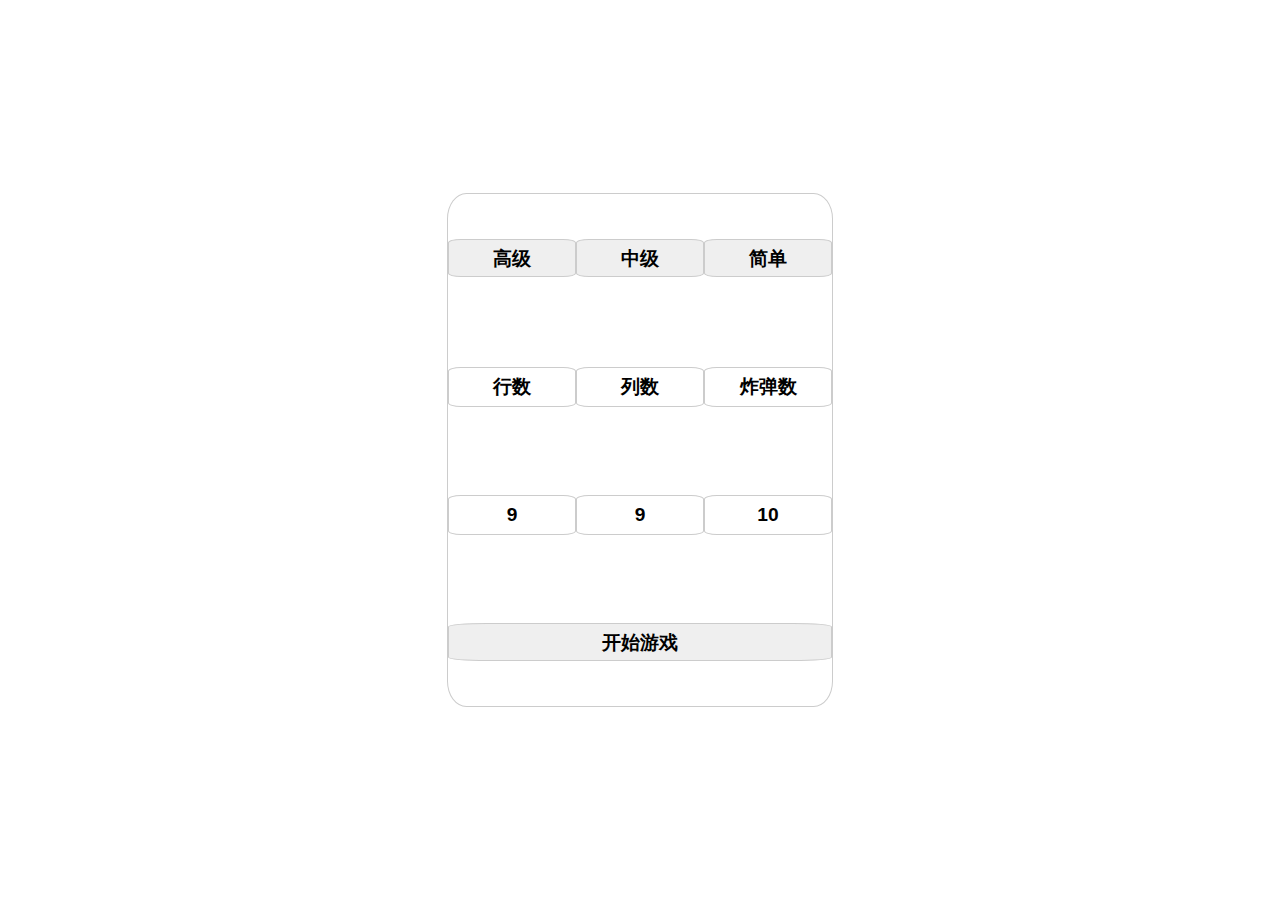
<file: index.html>
<!DOCTYPE html>
<html>
	<head>
		<meta charset="UTF-8">
		<title>扫雷</title>
		<link rel="stylesheet" type="text/css" href="index.css"/>
	</head>
	<body>
	  
	  <div class="fakeBody2">
	    <ul></ul>
	  </div>
	  <div class="fakeBody">
	    
  	  <div class="options">
  	    <div>
  	      <button>高级</button>
  	      <button>中级</button>
  	      <button>简单</button>
  	    </div>
  	    <div>
  	      <span>行数</span>
  	      <span>列数</span>
  	      <span>炸弹数</span>
  	    </div>
  	    <div>
  	      <input type="text" name="" id="row" value="9" />
  	      <input type="text" name="" id="column" value="9" />
  	      <input type="text" name="" id="boom" value="10" />
  	    </div>
  	    <div>
  	      <button>开始游戏</button>
  	    </div>
  	  </div>
	  </div>
	  <div class="menu">
	    <div class="restart">重开</div>
	    <div class="showTime">00:00</div>
	    <div class="showBoom">99</div>
<!--	    <div class="changeDir">竖屏</div>
-->	    <div class="optionButton">配置</div>
	  </div>
	  <script src="index.js" type="text/javascript" charset="utf-8"></script>
	</body>
</html>
</file>
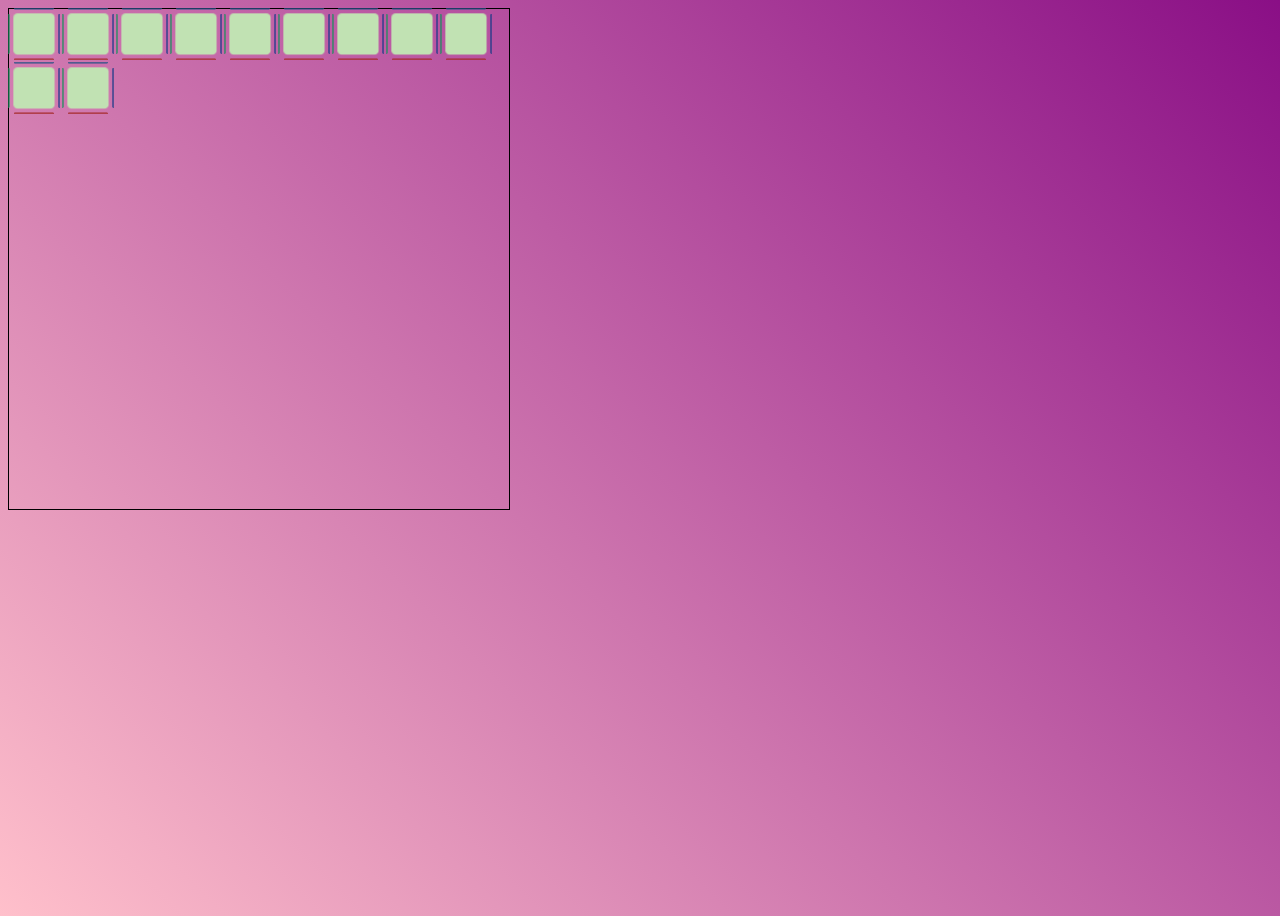
<file: yangshisilu.html>
<!DOCTYPE html>
<html>
    <head>
        <meta charset="UTF-8">
        <meta name="viewprot" content="width=device-width, initial-scale=1.0"/>
        <meta http-equiv="X-UA-Compatible" content="ie=edge"/>
        <title>dddd</title>
        <style type="text/css">
          html {
            overflow: hidden;
          }
            body{
              width: 100vw;
              height: 100vh;
              background-image: linear-gradient(45deg ,pink, purple, gray);
              background-size: 300%;
              background-position: 0% 0%;
              transform: rotate(0deg);
              animation: bodyR 5s alternate infinite;
            }
            
            @keyframes bodyR{
              from{
                background-position: 0% 0%;
                
              }
              50% {
                0% 100%
              }
              to{
                background-position: 100% 100%;
              }
            }
            
            .father{
              width: 500px;
              height: 500px;
              border: 1px solid black;
              
              position: absolute;
              /*left: 50%;
              top: 50%;*/
              transform: translateZ(-50%,-50%);
              transform-style:preserve-3d;
            }
            .son{
              width: 50px;
              height: 50px;
              display: inline-block;
               /*position: absolute ;*/
              /*left: 50%;*/
              /*top: 50%;*/
              transform-style:preserve-3d;
              perspective : 800px;
              transform: ratate3d(1,1,0,180deg);
              backface-visibility: hidden;
              animation: round linear 2.5s infinite;
            }
            
            @keyframes round{
              from{
                transform: rotateY(0deg);
              }
              20% {
                transform: rotateX(5deg);
              }
              40% {
                transform: rotateY(-5deg);
              }
              60% {
                transform: rotateX(-5deg);
              }
              80% {
                transform: rotateY(5deg);
              }
              to{
                transform: rotateY(0deg);
              }
            }
            @keyframes round1{
              from{
                transform: rotateX(0deg) rotateY(180deg);
              }
              20% {
                transform: rotateX(5deg) rotateY(180deg);
              }
              40% {
                transform: rotateX(0deg) rotateY(175deg);
              }
              60% {
                transform: rotateX(-5deg) rotateY(180deg);
              }
              80% {
                transform: rotateX(0deg) rotateY(185deg);
              }
              to{
                transform: rotateX(0deg) rotateY(180deg);
              }
            }
            @keyframes round2{
              from{
                transform: rotateX(0deg) rotateY(-180deg);
              }
              20% {
                transform: rotateX(5deg) rotateY(-180deg);
              }
              40% {
                transform: rotateX(0deg) rotateY(-175deg);
              }
              60% {
                transform: rotateX(-5deg) rotateY(-180deg);
              }
              80% {
                transform: rotateX(0deg) rotateY(-185deg);
              }
              to{
                transform: rotateX(0deg) rotateY(-180deg);
              }
            }
            @keyframes round3{
              from{
                transform: rotateY(0deg) rotateX(180deg);
              }
              20% {
                transform: rotateY(5deg) rotateX(180deg);
              }
              40% {
                transform: rotateY(0deg) rotateX(175deg);
              }
              60% {
                transform: rotateY(-5deg) rotateX(180deg);
              }
              80% {
                transform: rotateY(0deg) rotateX(185deg);
              }
              to{
                transform: rotateY(0deg) rotateX(180deg);
              }
            }
            @keyframes round4{
              from{
                transform: rotateY(0deg) rotateX(-180deg);
              }
              20% {
                transform: rotateY(5deg) rotateX(-180deg);
              }
              40% {
                transform: rotateY(0deg) rotateX(-175deg);
              }
              60% {
                transform: rotateY(-5deg) rotateX(-180deg);
              }
              80% {
                transform: rotateY(0deg) rotateX(-185deg);
              }
              to{
                transform: rotateY(0deg) rotateX(-180deg);
              }
            }
            
            .son div{
              position: absolute;
              left: 0;
              top: 0;
              
              width: 100%;
              height: 100%;
             
             border-radius: 5px;
            }
            /*弄一个六边形*/
           /* 先rotate, 然后translate*/
           .front{
             transform: rotate(0deg) translateZ(25px) scale(0.8);
             background-color: #C1E2B3;
           }
           .left{
             transform: rotateY(-90deg) translateZ(25px)  scale(0.8);
             background-color: #159159;
             
           }
           .right{
             
             transform: rotateY(90deg) translateZ(25px)  scale(0.8);
             background-color: #153987;
           }
           .up{
             transform: rotateX(90deg) translateZ(25px)  scale(0.8);
             background-color: #265285;
             
           }
           .down{
             transform: rotateX(-90deg) translateZ(25px) scale(0.8);
             background-color: #A52A2A;
             
           }
           .back{
             transform: rotateX(180deg) translateZ(25px) scale(0.8);
             background-color: purple;
           }
           
           /*大概出来了一个立体模型,*/
          /*常态的浮动 也简单模拟了一下*/
         /* 只需要让各自的 delay 不相同, 应该会有浮动的效果 试一下*/
        
            .dir1 {
              animation: dir1 1s 1;
            }
            
            @keyframes dir1{
              from{
                transform: rotateY(0deg);
              }
              50% {
                transform: rotateY(45deg);
              }
              to{
                transform: rotateY(0deg);
              }
            }
            .dir2 {
              animation: dir2 1s 1;
            }
            @keyframes dir2{
              from{
                transform: rotateY(0deg);
              }
              50% {
                transform: rotateY(-45deg);
              }
              to{
                transform: rotateY(0deg);
              }
            }
            .dir3 {
              animation: dir3 1s 1;
            }
            @keyframes dir3{
              from{
                transform: rotateX(0deg);
              }
              50% {
                transform: rotateX(45deg);
              }
              to{
                transform: rotateX(0deg);
              }
            }
            .dir4 {
              animation: dir4 1s 1;
            }
            @keyframes dir4{
              from{
                transform: rotateX(0deg);
              }
              50% {
                transform: rotateX(-45deg);
              }
              to{
                transform: rotateX(0deg);
              }
            }
            .dir5 {
              animation: dir5 1s 1;
            }
            @keyframes dir5{
              from{
                transform: rotateY(0deg) rotateX(0deg);
              }
              50% {
                transform: rotateY(45deg) rotateX(-45deg);
              }
              to{
                transform: rotateY(0deg) rotateX(0deg);
              }
            }
            .dir6 {
              animation: dir6 1s 1;
            }
            @keyframes dir6{
              from{
                transform: rotateY(0deg) rotateX(0deg);
              }
              50% {
                transform: rotateY(-45deg) rotateX(-45deg);
              }
              to{
                transform: rotateY(0deg) rotateX(0deg);
              }
            }
            .dir7 {
              animation: dir7 1s 1;
            }
            @keyframes dir7{
              from{
                transform: rotateY(0deg) rotateX(0deg);
              }
              50% {
                transform: rotateY(-45deg) rotateX(45deg);
              }
              to{
                transform: rotateY(0deg) rotateX(0deg);
              }
            }
            .dir8 {
              animation: dir8 1s 1;
            }
            @keyframes dir8{
              from{
                transform: rotateY(0deg) rotateX(0deg);
              }
              50% {
                transform: rotateY(45deg) rotateX(45deg);
              }
              to{
                transform: rotateY(0deg) rotateX(0deg);
              }
            }
            
            .turn1{
              animation: turn1 1s 1 forwards;
            }
            @keyframes turn1{
              from{
                transform: rotateY(0deg) rotateX(0deg);
              }
              to{
                transform: rotateY(180deg) rotateX(0deg);
              }
            }
            .turn2{
              animation: turn2 1s 1 forwards;
            }
            @keyframes turn2{
              from{
                transform: rotateY(0deg) rotateX(0deg);
              }
              to{
                transform: rotateY(-180deg) rotateX(0deg);
              }
            }
            .turn3{
              animation: turn3 1s 1 forwards;
            }
            @keyframes turn3{
              from{
                transform: rotateY(0deg) rotateX(0deg);
              }
              to{
                transform: rotateY(0deg) rotateX(180deg);
              }
            }
            .turn4{
              animation: turn4 1s 1 forwards;
            }
            @keyframes turn4{
              from{
                transform: rotateY(0deg) rotateX(0deg);
              }
              to{
                transform: rotateY(0deg) rotateX(-180deg);
              }
            }
            .turn5{
              animation: turn5 1s 1 forwards;
            }
            @keyframes turn5{
              from{
                transform: rotateY(0deg) rotateX(0deg);
              }
              to{
                transform: rotate3d(1,1,0,180deg);
              }
            }
            .turn6{
              animation: turn6 1s 1 forwards;
            }
            @keyframes turn6{
              from{
                transform: rotateY(0deg) rotateX(0deg);
              }
              to{
                transform: rotate3d(-1,1,0,180deg);
              }
            }
            .turn7{
              animation: turn7 1s 1 forwards;
            }
            @keyframes turn7{
              from{
                transform: rotateY(0deg) rotateX(0deg);
              }
              to{
                transform: rotate3d(1,-1,0,180deg);
              }
            }
            .turn8{
              animation: turn8 1s 1 forwards;
            }
            @keyframes turn8{
              from{
                transform: rotateY(0deg) rotateX(0deg);
              }
              to{
                transform: rotate3d(-1,-1,0,180deg);
              }
            }
            
           /* 现在我们先弄一下 , 彻底翻转的逻辑与样式*/
           /*需要让整个格子反过来, rotateX(180deg)*/
           /*如果是翻转180deg, 那么就是让背面, 抵达前面*/
           /*这么做的话, 难点在于, 我希望翻转之后, 还能继续有浮动效果.
            
            * 而两者都需要用到rotateX, 或者rotateY, 目测有点麻烦,
            * 稍微简单的方案是, 翻转360deg, 监听旋转结束时, 更换一下类名, 以及把数据展现出来.
            * 如此之后, 原先的浮动就还是浮动.
            * 
            * 不对啊, 360deg 之后, 还是会和原来的rotate角度产生影响.
            * 那就用180deg, 然后, 再弄一个类名, 进行切换
            * 
            * 
            * 问题2. 360deg 的翻转和, 临阵翻转, 两者之间的冲突问题.
            * 首先, 如果是需要360deg翻转的, 就不必添加临阵翻转的动作. 所以需要判断, 如果是空格子, 则通常会发生一连串的360deg翻转
            * 如果是, 数字, 就会发生临阵翻转.
            * 
            * 这里确实有点不好整理.
            * 因为有一种情况是, 当点击空格子时, 会有扩散,
            * 当扩散到数字格子之后,
            * 相当于, 数字格子被点击, 数字格子自然只需要翻转, 但临近格子呢?
            * 视觉上, 肯定是需要让临近格子中, 未翻转的进行翻转, 已经翻转的不需要翻转.
            * 
            * 我们先简单思考, 只要是空白格, 就不用考虑临阵翻转,
            * 只要是数字格, 就执行临阵翻转, 
            * 然后给一个优先级, 如果正在进行 360deg翻转, 则临阵翻转不执行, 
            * 如果正在进行临阵翻转, 则360deg可以覆盖.
            * 
            * 好, 虽然头绪很多, 不知从何下手, 但基本的逻辑, 似乎已经能够走得通了.
            * 
            * 哎, 瞬间, 感觉凌乱了.
            * 
            * */
            
            
        </style>
    </head>
    <body>
      
      <div class="father">
        <!--凑个六边形 最后数据展示在底面? 试一下-->
        <div class="son">
          <div class="front"></div>
          <div class="up"></div>
          <div class="left"></div>
          <div class="right"></div>
          <div class="down"></div>
          <div class="back"></div>
        </div>
        <div class="son son1">
          <div class="front"></div>
          <div class="up"></div>
          <div class="left"></div>
          <div class="right"></div>
          <div class="down"></div>
          <div class="back"></div>
        </div>
        <div class="son son2">
          <div class="front"></div>
          <div class="up"></div>
          <div class="left"></div>
          <div class="right"></div>
          <div class="down"></div>
          <div class="back"></div>
        </div>
        <div class="son son3">
          <div class="front"></div>
          <div class="up"></div>
          <div class="left"></div>
          <div class="right"></div>
          <div class="down"></div>
          <div class="back"></div>
        </div>
        <div class="son son4">
          <div class="front"></div>
          <div class="up"></div>
          <div class="left"></div>
          <div class="right"></div>
          <div class="down"></div>
          <div class="back"></div>
        </div>
        <div class="son son5">
          <div class="front"></div>
          <div class="up"></div>
          <div class="left"></div>
          <div class="right"></div>
          <div class="down"></div>
          <div class="back"></div>
        </div>
        <div class="son son6">
          <div class="front"></div>
          <div class="up"></div>
          <div class="left"></div>
          <div class="right"></div>
          <div class="down"></div>
          <div class="back"></div>
        </div>
        <div class="son son7">
          <div class="front"></div>
          <div class="up"></div>
          <div class="left"></div>
          <div class="right"></div>
          <div class="down"></div>
          <div class="back"></div>
        </div>
        <div class="son son8">
          <div class="front"></div>
          <div class="up"></div>
          <div class="left"></div>
          <div class="right"></div>
          <div class="down"></div>
          <div class="back"></div>
        </div>
        <div class="son son9">
          <div class="front"></div>
          <div class="up"></div>
          <div class="left"></div>
          <div class="right"></div>
          <div class="down"></div>
          <div class="back"></div>
        </div>
        <div class="son son10">
          <div class="front"></div>
          <div class="up"></div>
          <div class="left"></div>
          <div class="right"></div>
          <div class="down"></div>
          <div class="back"></div>
        </div>
      </div>
      
         <!--<iframe id="b" width="1000px" height="700px" class="b video_pc" src="https://www.bilibili.com/video/av26050688/?p=9" frameborder="0" allowfullscreen="true">
</iframe>-->
<!--<iframe src="//player.bilibili.com/player.html?aid=23459945&cid=39139016&page=1" scrolling="no" border="0" frameborder="no" framespacing="0" allowfullscreen="true"> </iframe>-->
<!--<iframe src="//player.bilibili.com/player.html?aid=26050688&cid=51986342&page=9" scrolling="no" border="0" frameborder="no" framespacing="0" allowfullscreen="true"> </iframe>-->
        <script type="text/javascript">
          // 类名的切换必须由js来完成
          // 现在要弄几个animation, 也就是, 波浪扩散时的晃动.
          // 理论上讲, 存在八个方向的晃动, 我们在初期版本中, 先不要进行扩散运动, 就解决一下, 最基础的周边8个的晃动.
          // 我们弄8个类名, 每个类名将拥有一个晃动,
          // 事件发生时, 我们添加类名, 动画结束时, 我们去掉类名.
          // 这里有个问题, animation 动画的结束怎么监测 百度得知用 onAnimationEnd()
          // 测试一下,, 不行这是 安卓的
          // 
          // 然后再加一个类名是用来翻转180deg 用来翻转的.
          
          
          // 彻底翻转需要四个方向, 或者八个方向.
          // 如何判断方向? 这需要根据扩算运算. 很明显, 我写的扩散运算, 应该是深度优先?
          // 但在初级版本这也无所谓.
          // 想要确定当前格子的翻转方向, 
          // 就必须要知道是从哪个格子传过来的, 所以最好是, 广度优先原则.
          // 广度优先, 就要求, 先进先出.
          // 我写得那个, 应该是, 深度优先.
          // 这里先放着这个问题.
          // 我们先把样式给干上去.
          // 回到上一个问题, 当前格子的翻转方向, 需要知道前一个格子是谁, 需要知道前一个格子的信息.
          // 可能的几种方案,
          // 第一种, 把前面格子的坐标传过去(直接, 或间接), 根据,两个的坐标对比, 确定方向.比如(1,1)(1,2) 相减(0,1), 
          // 即,两个临近坐标相减 能够出来八个坐标, 可代表八个方向.
          // 第二种思路, 就是把代表方向的字符串传递给后者, 后者直接根据这个字符串进行处理.
          // 很明显, 第二种思路不容易走得通. 应该用第一种思路.
          // 之前我们进行扩散算法时, 用得是数组的二维坐标,
          // 即, 每个格子找它临近的格子时, 需要把自身的坐标给数组这个地图, 通过加减才能找到.
          // 另一种思路是, 类似邻接链表, 即, 我这个单位里, 根据八个方向, 我存储八个临近格子.
          // 这样的话, 我遍历周边格子时, 就不需要通过数组, 而是直接获取.
          // 两者相比较之时, 前者是运算量上应该会更多一点,
          // 后者是在空间上, 占用会多一点, 但运算速度可能相对更快一点.
          
          // 这个方案, 留到后面需要优化的时候进行考虑.
          
          // 现在稍微感觉复杂的地方是, 类名很多, 需要怎么进行切换 需要好好规划一下.
          
          // 刚开始是 round
          // 点击之后, 需要翻转, 默认是 向左
          // 扩散翻转时, 根据方向, 进行翻转   turn系列
          // 遇到数字时, 进行临街格子的翻转. dir系列
          // 已经翻转过的格子, 类名切花成round1
          
          // 现在把, 翻转180deg的类名弄一下
          
          
          
          // 遇到消耗时间比较长的的问题, 
          // 首先是, 当结构翻转180deg之后, 想让其拥有浮动效果, rotate不知道出了什么问题, 
          // 行为方式, 与预想的不一致. 
          // 解决了, 问题的原因是, 在keyframe中设置 rotate时, 只设置一个方向的, 另一个方向会存在默认值, 所以才会出现这个问题.
          
          // 你妹的, 发现不能只有round1, 还要有round2-8, 肯定存在简单的方法...妈的.感觉走错路了.
          
          
            var son = document.getElementsByClassName('son');
            function aniDelay (div,time) {
              div.style.animationDelay = time + "s";
            }
            for(var i = 0 ; i < son.length; i++) {
              aniDelay(son[i],Math.random() * 2);
            }
            
            
            // 测试一下
            // 我点击 son1时, son2 进行旋转, 然后回到正常状态
            
            
            // 第一个问题是
            // 为什么back 在前面?
            
            function changeClassName (div,str,rex) {// 用来切换类名
              var str = " " + str; 
              var claName = div.className;
              var rex = rex || clName;
              claName = claName.replace(rex,'') + str;
              div.className = claName;
            }
            
            // 生成随机正整数, 闭区间
            function returnRandomNum (a,b) {//
              return Math.round(Math.random() * (b - a)) + a;
            }
            son[0].addEventListener('click',function (e) {
              
              // 给 son2 添加类名
              // 两个数据, 一个是, 要添加的类名(String) 一个是要删除的类名组(arr), 
              // 可以用repalce 加正则, 所以不需要类名组, 只需要给个正则即可.
              
              console.log(e.target);
              var rex = /\sdir[1-9]/g;
              var rex2 = /\sturn[1-9]/g;
               var str = "turn" +returnRandomNum(1,8);
              aniDelay(son[1],0);// 我希望延迟少一点
              for(var i = 1; i < son.length; i++) {
                
                changeClassName(son[i],str,rex2);
              }
              // 并监听son2 的动画结束
              // 当动画结束时, 去掉类名
              // 类名的切换不能是简单的 覆盖.
              // 原有类名有可能要保存
              
              son[1].addEventListener('webkitAnimationEnd',function () {
                son[1].removeEventListener('webkitAnimationEnd',arguments.callee);
              aniDelay(son[1],Math.random() * 2);// 延迟又变得随机 
                changeClassName(this,"",rex);
              },null);
              
              // 现在测试, 点击时, 类名随机切换
            },null);
            
            
        function detectAnimationEndEvents(el){
        var t;
        var animEndEventNames = {
            'WebkitAnimation' : 'webkitAnimationEnd',
            'OAnimation' : 'oAnimationEnd',
            'msAnimation' : 'MSAnimationEnd',
            'animation' : 'animationend'
        };
        for(t in animEndEventNames){
            if( el.style[t] !== undefined ){
              console.log(animEndEventNames[t]);
                return animEndEventNames[t];
            }
        }
    }

            
        </script>
    </body>
</html>
</file>
<file: index.css>
* {
  margin: 0;
  padding: 0;
}
html{
  height: 100%;
            overflow: hidden;
  
}
body{
  user-select: none;
                 width: 100vw;
              height: 100vh;
              background-image: linear-gradient(45deg ,pink, purple, gray);
              background-size: 300%;
              background-position: 0% 0%;
              transform: rotate(0deg);
              /*animation: bodyR 5s alternate infinite;*/
}

            @keyframes bodyR{
              from{
                background-position: 0% 0%;
                
              }
              50% {
                0% 100%
              }
              to{
                background-position: 100% 100%;
              }
            }

/*关于格子的大小设定, 需要有一个最大值, 最小值, 中间区域可以自适应.这样比较好?*/

ul,
li {
  list-style: none;
  user-select: none;
}

.fakeBody2 {
  position: absolute;
  width: 100%;
  height: 100%;
  display: flex;
  flex-direction: column;
  justify-content: center;
  align-items: center;
}

ul {
              transform-style:preserve-3d;
  /*给父级定下大小, 然后用flex布局对子级进行排版, 即, 父级要做好宽高设定*/
  /*用百分比,还是rem?*/
  /*如果用父级进行排版,则有个问题, 现在的排版父级的宽高时根据 2/1 的比例来设定的, 其他情况必然不是2/1*/
  /*所以这种设定不太好, 而且我们要求的是格子必须是正方形.*/
  /*如果非要这么做, 有没有办法?*/
  /*如果游戏开始时, 列数和行数是确定的, 在初始化时, 根据这个比例进行对css的设置?*/
  /*可以尝试一下, 如果不行, 就用子级调整宽高, 父级撑开的方法*/
  /*问题, flex布局 如何进行表格布局?*/
  /*当只有一个层级时, 需要确定子级的宽高才能实现自然转行.*/
  /*但自己的宽高无法通过百分比来实现*/
  /* 所以先不用flex 直接用百分比吧*/
  width: 100vw;
  /*下面这一堆先不用了, 响应式的处理, 给了js*/
  /*max-width: 900px;*/
  /*max-height: 450px;*/
  /*min-width: 475px;*/
  /*min-height: 238px;*/
  /*border: 1px solid black;*/
  font-size: 0;
  /*居中*/
  /*position: relative;
  left: 50%;
  top: 0;
  transform: translate(-50%, 0);*/
}

li {
  display: inline-block;
  box-sizing: border-box;
  /*border-collapse: collapse; 竟然失效.*/
  width: calc(80vw / 30);
  height: calc(80vw / 30);
  font-size: 2vw;
  background-color: whitesmoke;
  font-weight: bold;
  text-align: center;
  vertical-align: top;
  /*没有这一句, 按照目前的样式布局, 会出现问题*/
}

            .son{
              perspective : 800px;
              transform-style: preserve-3d;
              backface-visibility: hidden;
              position: relative;
              transform: scale(0.8) rotateX(-10deg) rotateY(10deg);
              /*border-width: 0;*/
              /*animation: round linear 2.5s infinite;*/
            }
            
            
              .son div{
              position: absolute;
              left: 0;
              top: 0;
              
              width: 100%;
              height: 100%;
             
            }
           /* 立体方形*/
           /*此处不能用25px! 也需要用js 有点麻烦, 所以最好是用rem */
             .front{
             /*transform: rotate(0deg) translateZ(50%) scale(0.8);*/
             background-color: #00438A; 
           }
           .left{
             /*transform: rotateY(-90deg) translateZ(50%)  scale(0.8);*/
             background-color: #159159;
             
           }
           .right{
             
             /*transform: rotateY(90deg) translateZ(50%)  scale(0.8);*/
             background-color: #153987;
             color: white;
           }
           .up{
             /*transform: rotateX(90deg) translateZ(50%)  scale(0.8);*/
             background-color: #265285;
             
           }
           .down{
             /*transform: rotateX(-90deg) translateZ(50%) scale(0.8);*/
             background-color: #A52A2A;
             color: deeppink;
           }
           .back{
             /*transform: rotateX(180deg) translateZ(50%) scale(0.8);*/
             background-color: aquamarine;
           }
            
            /*浮动态 5种*/
            @keyframes round{
              from{
                transform: rotateY(0deg) scale(0.8);
              }
              20% {
                transform: rotateX(5deg) scale(0.8);
              }
              40% {
                transform: rotateY(-5deg) scale(0.8);
              }
              60% {
                transform: rotateX(-5deg) scale(0.8);
              }
              80% {
                transform: rotateY(5deg) scale(0.8);
              }
              to{
                transform: rotateY(0deg) scale(0.8);
              }
            }
            @keyframes round1{
              from{
                transform: rotateX(0deg) rotateY(180deg) scale(0.8);
              }
              20% {
                transform: rotateX(5deg) rotateY(180deg) scale(0.8);
              }
              40% {
                transform: rotateX(0deg) rotateY(175deg) scale(0.8);
              }
              60% {
                transform: rotateX(-5deg) rotateY(180deg) scale(0.8);
              }
              80% {
                transform: rotateX(0deg) rotateY(185deg) scale(0.8);
              }
              to{
                transform: rotateX(0deg) rotateY(180deg) scale(0.8);
              }
            }
            @keyframes round2{
              from{
                transform: rotateX(0deg) rotateY(-180deg) scale(0.8);
              }
              20% {
                transform: rotateX(5deg) rotateY(-180deg) scale(0.8);
              }
              40% {
                transform: rotateX(0deg) rotateY(-175deg) scale(0.8);
              }
              60% {
                transform: rotateX(-5deg) rotateY(-180deg) scale(0.8);
              }
              80% {
                transform: rotateX(0deg) rotateY(-185deg) scale(0.8);
              }
              to{
                transform: rotateX(0deg) rotateY(-180deg) scale(0.8);
              }
            }
            @keyframes round3{
              from{
                transform: rotateY(0deg) rotateX(180deg) scale(0.8);
              }
              20% {
                transform: rotateY(5deg) rotateX(180deg) scale(0.8);
              }
              40% {
                transform: rotateY(0deg) rotateX(175deg) scale(0.8);
              }
              60% {
                transform: rotateY(-5deg) rotateX(180deg) scale(0.8);
              }
              80% {
                transform: rotateY(0deg) rotateX(185deg) scale(0.8);
              }
              to{
                transform: rotateY(0deg) rotateX(180deg) scale(0.8);
              }
            }
            @keyframes round4{
              from{
                transform: rotateY(0deg) rotateX(-180deg) scale(0.8);
              }
              20% {
                transform: rotateY(5deg) rotateX(-180deg) scale(0.8);
              }
              40% {
                transform: rotateY(0deg) rotateX(-175deg) scale(0.8);
              }
              60% {
                transform: rotateY(-5deg) rotateX(-180deg) scale(0.8);
              }
              80% {
                transform: rotateY(0deg) rotateX(-185deg) scale(0.8);
              }
              to{
                transform: rotateY(0deg) rotateX(-180deg) scale(0.8);
              }
            }
            /*临街翻转8种*/
            .dir1 {
              animation: dir1 1s 1;
            }
            
            @keyframes dir1{
              from{
                transform: rotateY(0deg);
              }
              50% {
                transform: rotateY(45deg);
              }
              to{
                transform: rotateY(0deg);
              }
            }
            .dir2 {
              animation: dir2 1s 1;
            }
            @keyframes dir2{
              from{
                transform: rotateY(0deg);
              }
              50% {
                transform: rotateY(-45deg);
              }
              to{
                transform: rotateY(0deg);
              }
            }
            .dir3 {
              animation: dir3 1s 1;
            }
            @keyframes dir3{
              from{
                transform: rotateX(0deg);
              }
              50% {
                transform: rotateX(45deg);
              }
              to{
                transform: rotateX(0deg);
              }
            }
            .dir4 {
              animation: dir4 1s 1;
            }
            @keyframes dir4{
              from{
                transform: rotateX(0deg);
              }
              50% {
                transform: rotateX(-45deg);
              }
              to{
                transform: rotateX(0deg);
              }
            }
            .dir5 {
              animation: dir5 1s 1;
            }
            @keyframes dir5{
              from{
                transform: rotateY(0deg) rotateX(0deg);
              }
              50% {
                transform: rotateY(45deg) rotateX(-45deg);
              }
              to{
                transform: rotateY(0deg) rotateX(0deg);
              }
            }
            .dir6 {
              animation: dir6 1s 1;
            }
            @keyframes dir6{
              from{
                transform: rotateY(0deg) rotateX(0deg);
              }
              50% {
                transform: rotateY(-45deg) rotateX(-45deg);
              }
              to{
                transform: rotateY(0deg) rotateX(0deg);
              }
            }
            .dir7 {
              animation: dir7 1s 1;
            }
            @keyframes dir7{
              from{
                transform: rotateY(0deg) rotateX(0deg);
              }
              50% {
                transform: rotateY(-45deg) rotateX(45deg);
              }
              to{
                transform: rotateY(0deg) rotateX(0deg);
              }
            }
            .dir8 {
              animation: dir8 1s 1;
            }
            @keyframes dir8{
              from{
                transform: rotateY(0deg) rotateX(0deg);
              }
              50% {
                transform: rotateY(45deg) rotateX(45deg);
              }
              to{
                transform: rotateY(0deg) rotateX(0deg);
              }
            }
            
            /*翻转180deg八种*/
           .turnOver {
                transform:  rotateY(190deg) rotateX(10deg)  scale(0.8);
           }
            .turn1{
              animation: turn1 0.1s 1 forwards;
            }
            @keyframes turn1{
              from{
                transform: rotateY(10deg) rotateX(10deg) scale(0.8);
              }
              to{
                transform:  rotateY(190deg) rotateX(10deg)  scale(0.8);
              }
            }
            .turn2{
              animation: turn2 1s 1 forwards;
            }
            @keyframes turn2{
              from{
                transform: rotateY(0deg) rotateX(0deg);
              }
              to{
                transform: rotateY(-180deg) rotateX(0deg);
              }
            }
            .turn3{
              animation: turn3 1s 1 forwards;
            }
            @keyframes turn3{
              from{
                transform: rotateY(0deg) rotateX(0deg);
              }
              to{
                transform: rotateY(0deg) rotateX(180deg);
              }
            }
            .turn4{
              animation: turn4 1s 1 forwards;
            }
            @keyframes turn4{
              from{
                transform: rotateY(0deg) rotateX(0deg);
              }
              to{
                transform: rotateY(0deg) rotateX(-180deg);
              }
            }
            .turn5{
              animation: turn5 1s 1 forwards;
            }
            @keyframes turn5{
              from{
                transform: rotateY(0deg) rotateX(0deg);
              }
              to{
                transform: rotate3d(1,1,0,180deg);
              }
            }
            .turn6{
              animation: turn6 1s 1 forwards;
            }
            @keyframes turn6{
              from{
                transform: rotateY(0deg) rotateX(0deg);
              }
              to{
                transform: rotate3d(-1,1,0,180deg);
              }
            }
            .turn7{
              animation: turn7 1s 1 forwards;
            }
            @keyframes turn7{
              from{
                transform: rotateY(0deg) rotateX(0deg);
              }
              to{
                transform: rotate3d(1,-1,0,180deg);
              }
            }
            .turn8{
              animation: turn8 1s 1 forwards;
            }
            @keyframes turn8{
              from{
                transform: rotateY(0deg) rotateX(0deg);
              }
              to{
                transform: rotate3d(-1,-1,0,180deg);
              }
            }
            
            
            .turnDown {
              animation: turnDown 0.1s forwards;
            }
            @keyframes turnDown{
            	from{
            	  transform: scale(0.8) rotateY(10deg)  rotateX(10deg)  ;
            	}
            	to{
            	  transform: scale(0.8) rotateY(10deg)  rotateX(80deg)  ;
            	}
            }
            .turnRight {
              animation: turnRight 0.1s  forwards;
            }
            @keyframes turnRight{
            	from{
            	  transform: scale(0.8) rotateY(10deg)  rotateX(10deg)  ;
            	}
            	to{
              transform: scale(0.8) rotateX(-10deg) rotateY(-80deg) ;
            	}
            }
            

.a0 {
  background-color: antiquewhite;
  color: transparent;
}

.a1 {
  color: blue;
}

.a2 {
  color: blueviolet;
}

.a3 {
  color: brown;
}

.a4 {
  color: #00BBEE;
}

.a5 {
  color: #00438A;
}

.a6 {
  color: chocolate;
}

.a7 {
  color: crimson;
}

.a8 {
  color: green;
}

.a9 {
  color: black;
}

.a10 {
  background-color: purple;
  color: pink;
}

.que {
  color: black;
}
.mark {
  color: deeppink;
}

.menu {
  width: 7vw;
  height: 70vh;
  min-width: 37px;
  min-height: 37px; 
  font-size: 1.8vw;
  text-align: center;
  line-height: 5vw;
  position: fixed;
  left: 0%;
  top: 50%;
  transform: translate(50%, -50%);
  
  display: flex;
  flex-direction: column;
  align-items: center;
  justify-content: center;
}
.menu div{
  width: 5vw;
  height: 5vw;
  /*border: 1px solid black;*/
  border-radius: 50%;
  overflow: hidden;
  background: radial-gradient(circle at 50% 50%,yellow 0%,pink 100%);
  font-weight: bold;  
  color: darkblue;
}
.menuD {
  width: 7vh;
  height: 70vw;
  min-width: 37px;
  min-height: 37px; 
  font-size: 1.8vh;
  text-align: center;
  line-height: 5vh;
  position: fixed;
  left: 10%;
  top: 50%;
  transform: translate(50%, -50%);
  
  display: flex;
  flex-direction: column;
  align-items: center;
  justify-content: center;
}
.menuD div{
  width: 5vh;
  height: 5vh;
  /*border: 1px solid black;*/
  border-radius: 50%;
  overflow: hidden;
  background: radial-gradient(circle at 50% 50%,pink 0%,yellow 100%);
}

/*.restart {
}

.showTime {
  width: 7vw;
  height: 7vw;
  min-width: 37px;
  min-height: 37px;
  font-size: 2vw;
  border: 1px solid black;
  text-align: center;
  line-height: 7vw;
  border-radius: 50%;
  position: fixed;
  left: 70%;
  top: 0%;
  transform: translate(-50%, 50%);
}

.showBoom {
  width: 7vw;
  height: 7vw;
  min-width: 37px;
  min-height: 37px;  font-size: 2vw;
  border: 1px solid black;
  text-align: center;
  line-height: 7vw;
  border-radius: 50%;
  position: fixed;
  left: 30%;
  top: 0%;
  transform: translate(-50%, 50%);
}*/

/*弄一下初始化的弹窗*/
/* 首先他是要display:none 的*/
/* 其次*要进行绝对定位, 并且要在其他元素之上/
 * 当点击开始游戏之后,要消失
 * 
 * 用的是四列
 * 我们可以尝试用flex 布局
 */

.fakeBody {
  width: 100vw;
  height: 100vh;
  background-color: white;
  position: absolute;
  left: 0;
  top: 0;
  z-index: 98;
}

.options {
  width: 30vw;
  height: 40vw;
  border: 1px solid #CCCCCC;
  border-radius: 5%;
  display: flex;
  flex-direction: column;
  align-items: center;
  justify-content: space-around;
  
  background-color: white;
  
  position: absolute;
  left: 50%;
  top: 50%;
  transform: translate(-50%,-50%);
  z-index: 99;
}

.options div{
  display: flex;
  justify-content: space-around;
  width: 100%;
  height: 3vw;
}

.options div *{
  display: block;
  width: 30%;
  height: 100%;
  text-align: center;
  flex-grow: 1;
  font-size: 1.5vw;
  border: 1px solid #CCCCCC;
  line-height: 3vw;
  font-weight: bold;
  border-radius: 10%;
}
</file>
